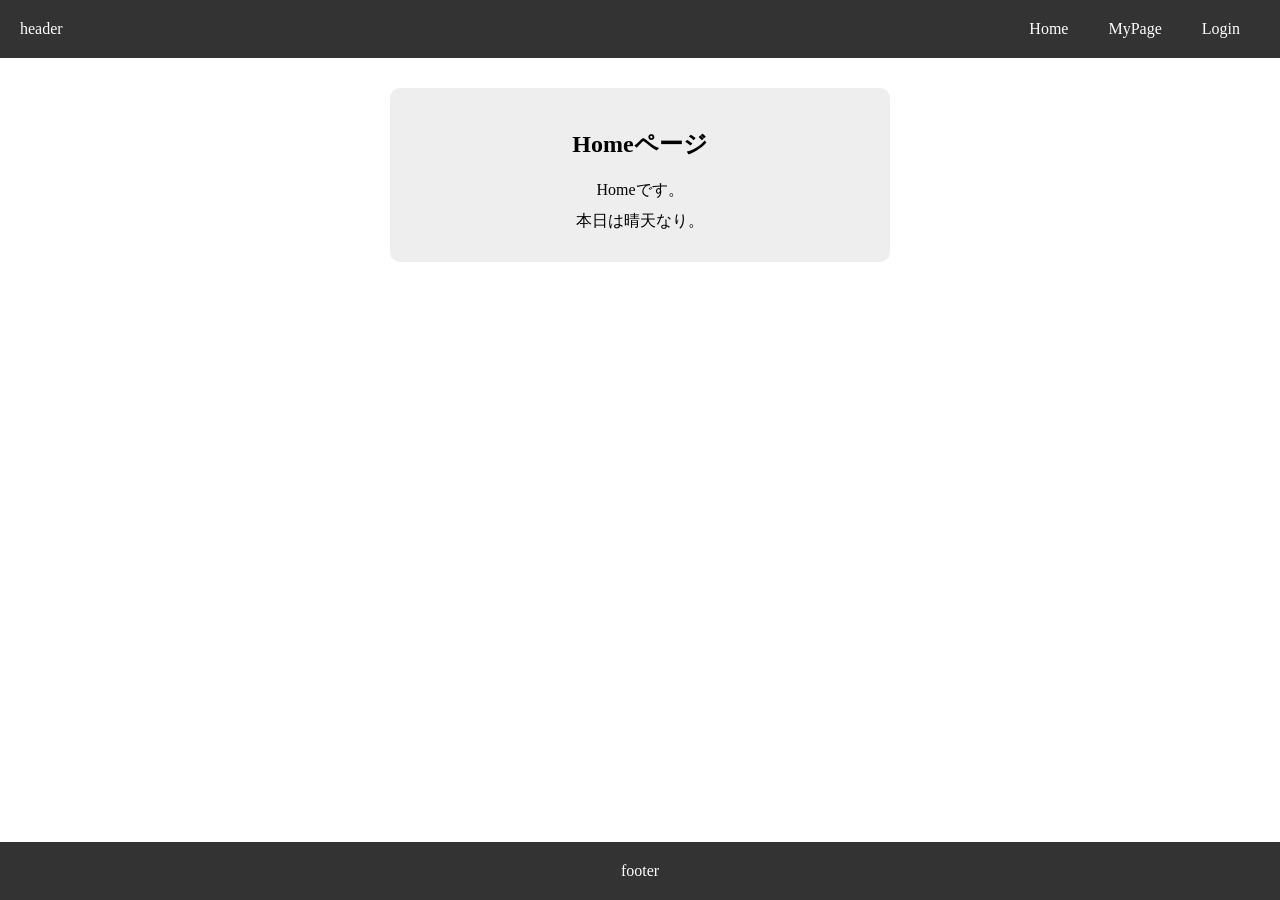
<file: index.html>
<!DOCTYPE html>
<html lang="ja">

<head>
    <meta charset="utf-8">
    <meta name="viewport" content="width=device-width, initial-scale=1.0">
    <title>Home</title>
    <link rel="stylesheet" href="./style.css">
</head>

<body>
    <header>
        header
        <nav>
            <ul>
                <li><a href="index.html">Home</a></li>
                <li><a href="mypage.html">MyPage</a></li>
                <li><a href="login.html">Login</a></li>
            </ul>
        </nav>
    </header>
    <main>
        <section class="common_section">
            <h1>Homeページ</h1>
            <p>Homeです。</p>
            <p>本日は晴天なり。</p>
        </section>
    </main>
    <footer>
        footer
    </footer>
</body>

</html>
</file>
<file: style.css>
* {
    margin: 0;
    padding: 0;
    box-sizing: border-box;
}

body {
    display: flex;
    flex-direction: column;
    height: 100vh;
}

header {
    background-color: #333;
    color: #fff;
    display: flex;
    justify-content: space-between;
    padding: 20px;
}

header ul {
    display: flex;
}

header li {
    list-style: none;
}

header a {
    color: #fff;
    text-decoration: none;
    padding: 0 20px;
}

header a:hover {
    color: #aaa;
}

main {
    flex: 1;
}

.common_section {
    background-color: #eee;
    padding: 30px;
    border-radius: 10px;

    width: 500px;
    margin: 30px auto;

    display: flex;
    flex-direction: column;
    align-items: center;
    gap: 10px;
}

.common_section h1 {
    font-size: 1.5rem;
    margin: 10px;
}

footer {
    background-color: #333;
    color: #fff;
    padding: 20px;
    text-align: center;
}

/* form なるべくスタイル共通。微調整はインラインで。 */

form {
    display: flex;
    flex-direction: column;
    width: 200px;
    gap: 10px;
}

form label {
    font-size: 0.9rem;
}

form input {
    padding: 5px;
}

form button {
    padding: 5px;
    margin-top: 20px;
}

#logout_button {
    display: block;
    margin: 20px auto;
    padding: 5px;
    width: 200px;
}

/* MyPageのチラ見えを防ぐ */

main.hidden {
    visibility: hidden;
}
</file>
